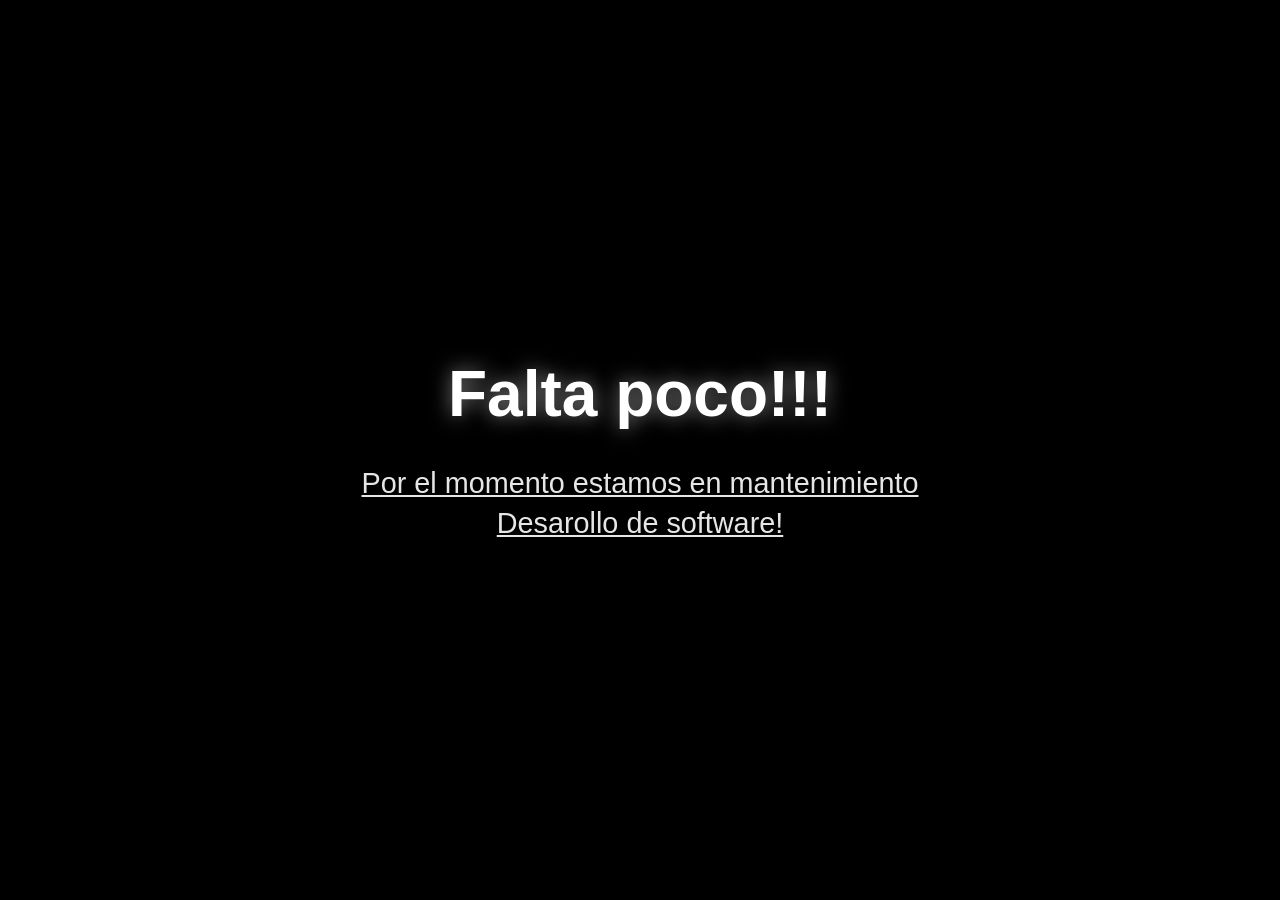
<file: MANTENIMIENTO/index.html>
<!DOCTYPE html>
<html lang="es">
<head>
    <meta charset="UTF-8">
    <meta name="viewport" content="width=device-width, initial-scale=1.0">
    <title>Mantenimiento</title>
    <link rel="stylesheet" href="styles.css">
</head>
<body>
    <h1>Falta poco!!!</h1>
    <h2 class="subrayado">Por el momento estamos en mantenimiento</h2>
    <h2 class="subrayado">Desarollo de software!</h2>

    <!--Prueba de test9-->
</body>
</file>
<file: MANTENIMIENTO/styles.css>
* {
    margin: 0;
    padding: 0;
    box-sizing: border-box;
}

body {
    background-color: #000000;
    color: #ffffff;
    font-family: 'Arial', sans-serif;
    display: flex;
    flex-direction: column;
    justify-content: center;
    align-items: center;
    height: 100vh;
    text-align: center;
}

h1 {
    font-size: 4rem;
    font-weight: bold;
    margin-bottom: 2rem;
    text-shadow: 0 0 20px rgba(255, 255, 255, 0.5);
}

h2 {
    font-size: 1.8rem;
    font-weight: normal;
    opacity: 0.9;
    line-height: 1.4;
}

@media (max-width: 768px) {
    h1 {
        font-size: 2.5rem;
    }
    h2 {
        font-size: 1.2rem;
        padding: 0 2rem;
    }
}

.subrayado{
    text-decoration: underline;
}
</file>
